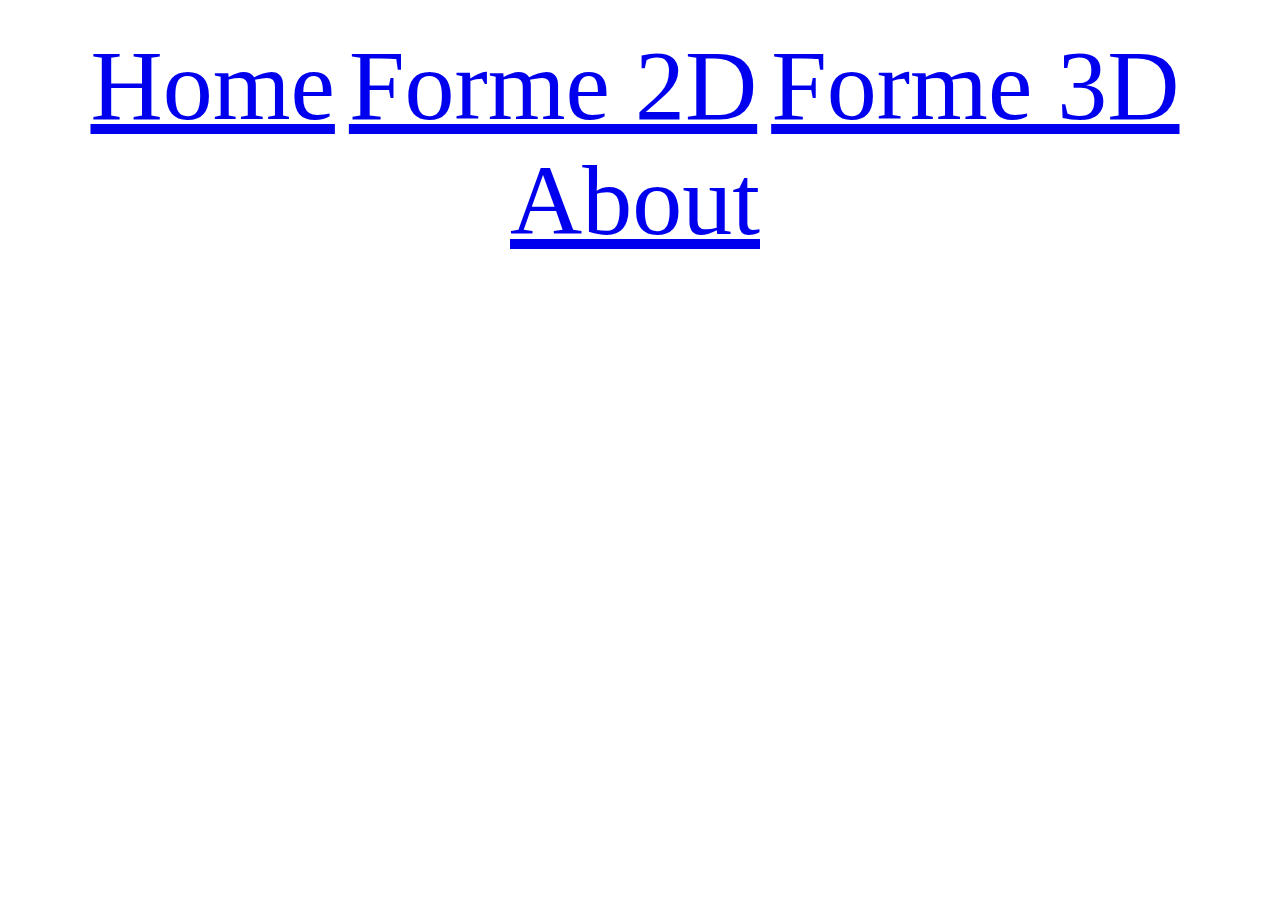
<file: contacte.html>
<!DOCTYPE html>
<head>
    <Title>Figuri Geometrice</Title>
    <link rel="stylesheet" href="style.css">
</head>
<body>
        <ul>
            <li><a href="index.html">Home</a></li>
            <li><a href="forme2d.html">Forme 2D</a></li>
            <li><a href="forme3d.html">Forme 3D</a></li>
                
            <li><a href="contacte.html">About</a></li>
        </ul>
    
</body>
</file>
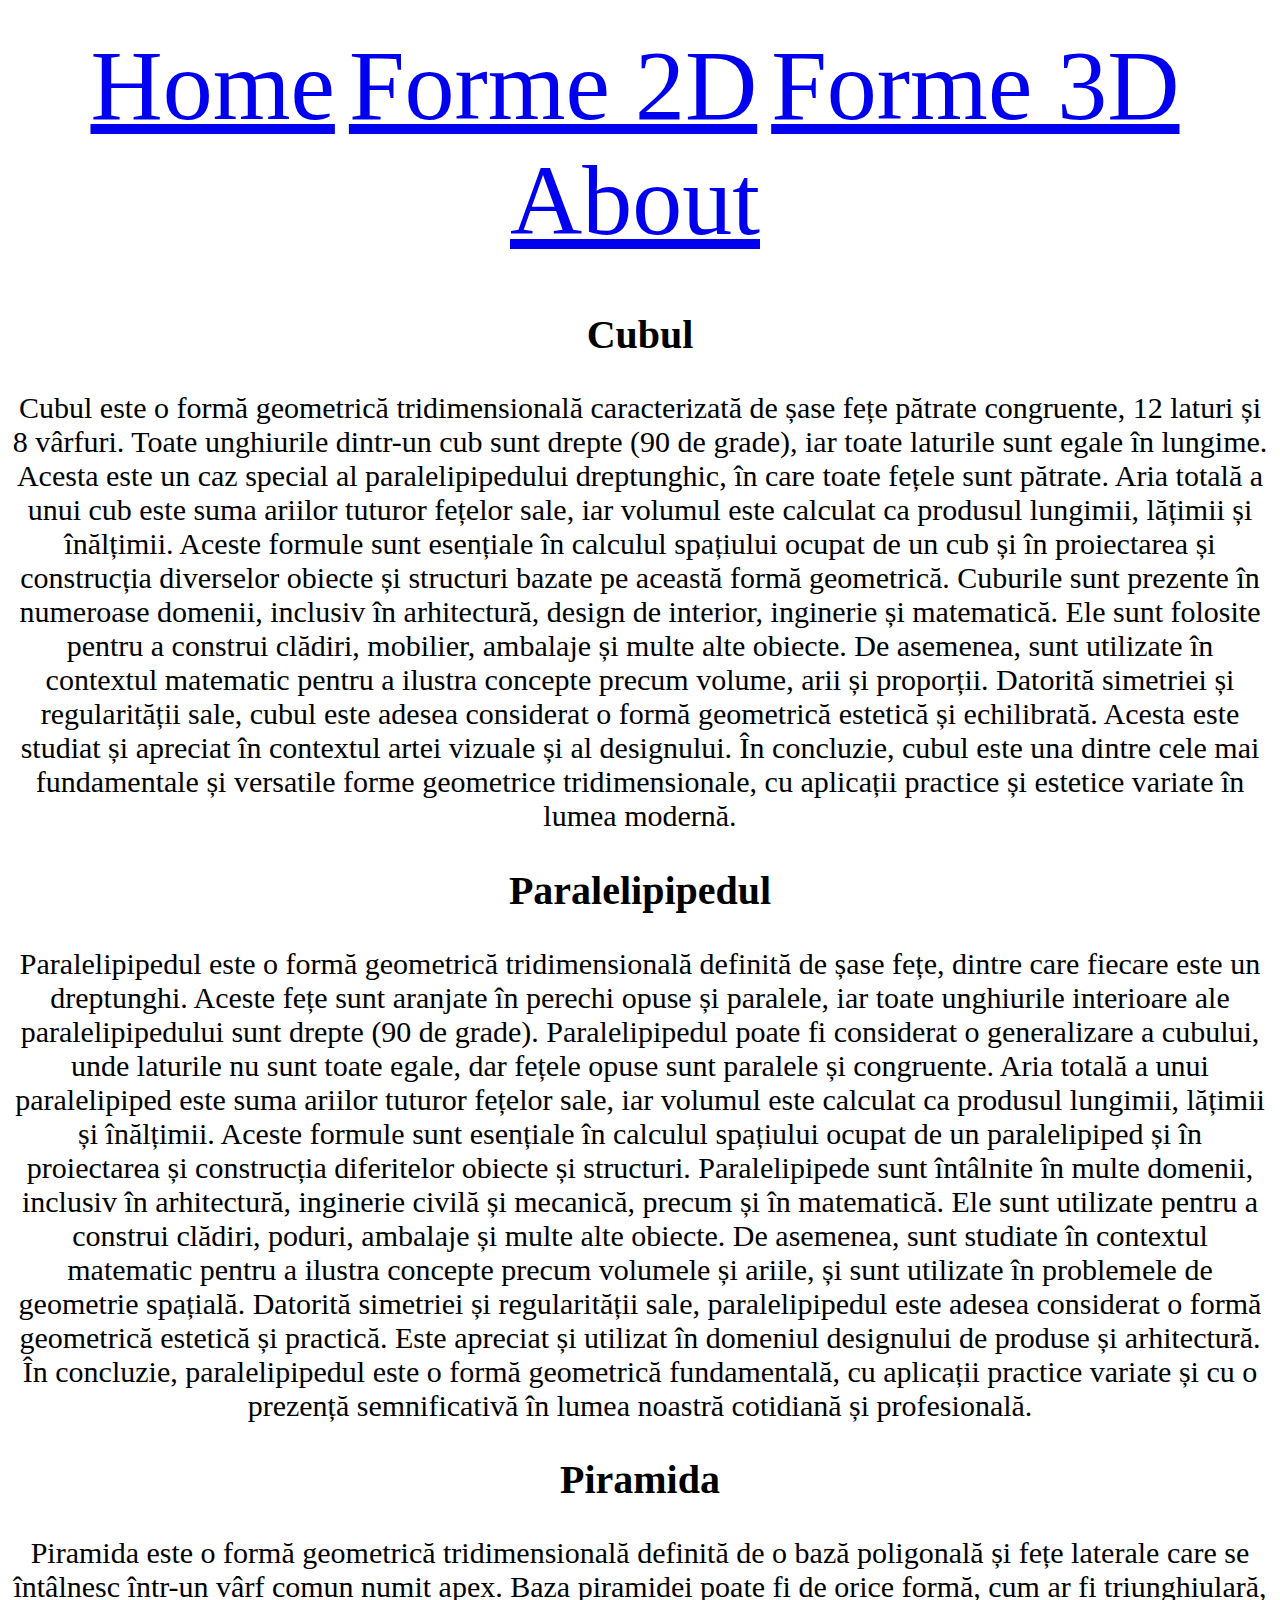
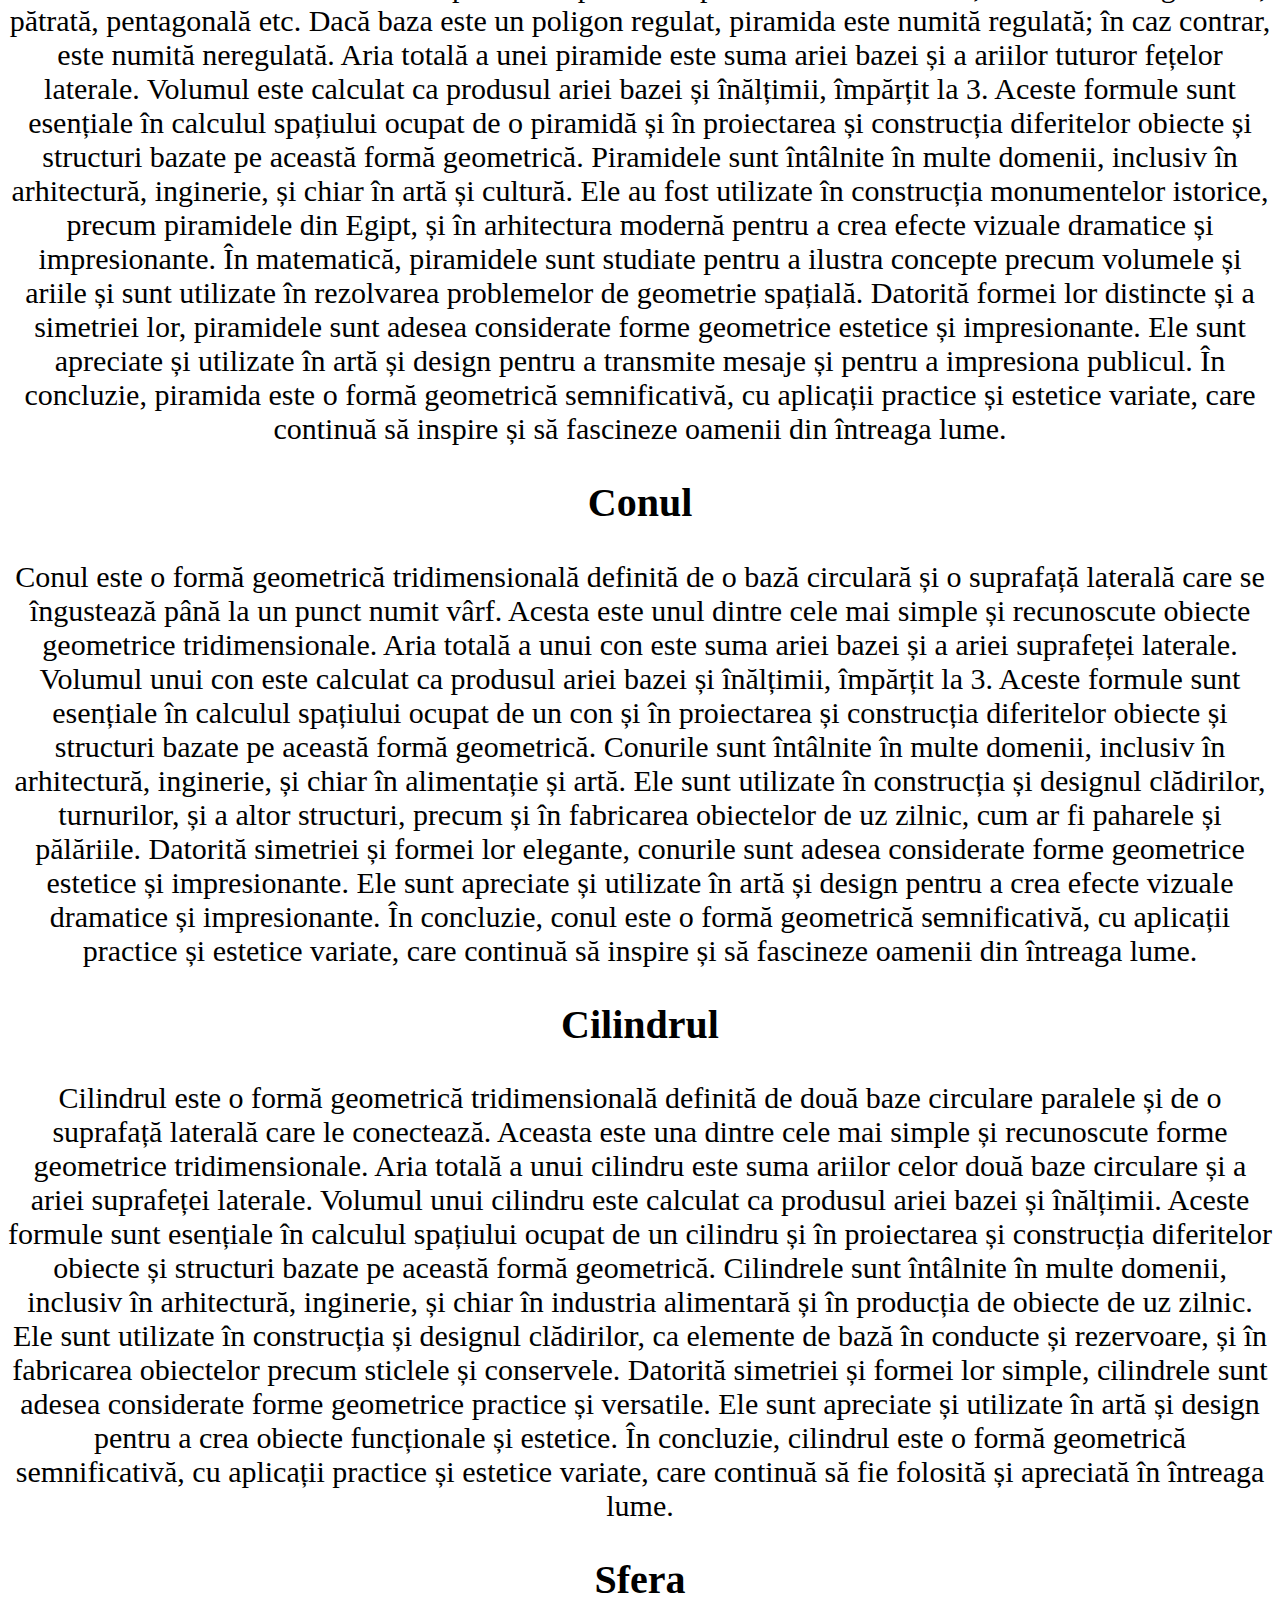
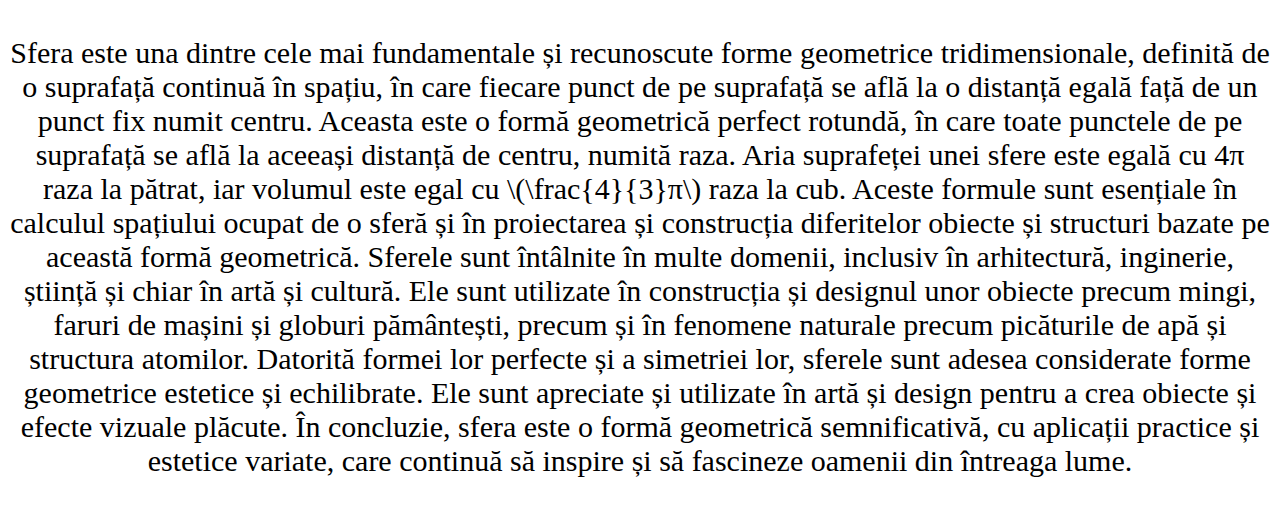
<file: forme3d.html>
<!DOCTYPE html>
<head>
    <Title>Figuri Geometrice</Title>
    <link rel="stylesheet" href="style.css">
</head>
<body>
        <ul>
            <li><a href="index.html">Home</a></li>
            <li><a href="forme2d.html">Forme 2D</a></li>
            <li><a href="forme3d.html">Forme 3D</a></li>
                
            <li><a href="contacte.html">About</a></li>
        </ul>
        <center>
            <h2>
                Cubul
            </h2>
            <p>
                Cubul este o formă geometrică tridimensională caracterizată de șase fețe pătrate congruente, 12 laturi și 8 vârfuri. Toate unghiurile dintr-un cub sunt drepte (90 de grade), iar toate laturile sunt egale în lungime. Acesta este un caz special al paralelipipedului dreptunghic, în care toate fețele sunt pătrate.
    
    Aria totală a unui cub este suma ariilor tuturor fețelor sale, iar volumul este calculat ca produsul lungimii, lățimii și înălțimii. Aceste formule sunt esențiale în calculul spațiului ocupat de un cub și în proiectarea și construcția diverselor obiecte și structuri bazate pe această formă geometrică.
    
    Cuburile sunt prezente în numeroase domenii, inclusiv în arhitectură, design de interior, inginerie și matematică. Ele sunt folosite pentru a construi clădiri, mobilier, ambalaje și multe alte obiecte. De asemenea, sunt utilizate în contextul matematic pentru a ilustra concepte precum volume, arii și proporții.
    
    Datorită simetriei și regularității sale, cubul este adesea considerat o formă geometrică estetică și echilibrată. Acesta este studiat și apreciat în contextul artei vizuale și al designului. În concluzie, cubul este una dintre cele mai fundamentale și versatile forme geometrice tridimensionale, cu aplicații practice și estetice variate în lumea modernă.
            </p>
            <h2>
                Paralelipipedul
            </h2>
            <p>
                Paralelipipedul este o formă geometrică tridimensională definită de șase fețe, dintre care fiecare este un dreptunghi. Aceste fețe sunt aranjate în perechi opuse și paralele, iar toate unghiurile interioare ale paralelipipedului sunt drepte (90 de grade). Paralelipipedul poate fi considerat o generalizare a cubului, unde laturile nu sunt toate egale, dar fețele opuse sunt paralele și congruente.
    
    Aria totală a unui paralelipiped este suma ariilor tuturor fețelor sale, iar volumul este calculat ca produsul lungimii, lățimii și înălțimii. Aceste formule sunt esențiale în calculul spațiului ocupat de un paralelipiped și în proiectarea și construcția diferitelor obiecte și structuri.
    
    Paralelipipede sunt întâlnite în multe domenii, inclusiv în arhitectură, inginerie civilă și mecanică, precum și în matematică. Ele sunt utilizate pentru a construi clădiri, poduri, ambalaje și multe alte obiecte. De asemenea, sunt studiate în contextul matematic pentru a ilustra concepte precum volumele și ariile, și sunt utilizate în problemele de geometrie spațială.
    
    Datorită simetriei și regularității sale, paralelipipedul este adesea considerat o formă geometrică estetică și practică. Este apreciat și utilizat în domeniul designului de produse și arhitectură. În concluzie, paralelipipedul este o formă geometrică fundamentală, cu aplicații practice variate și cu o prezență semnificativă în lumea noastră cotidiană și profesională.
            </p>
            <h2>
                Piramida
            </h2>
            <p>
                Piramida este o formă geometrică tridimensională definită de o bază poligonală și fețe laterale care se întâlnesc într-un vârf comun numit apex. Baza piramidei poate fi de orice formă, cum ar fi triunghiulară, pătrată, pentagonală etc. Dacă baza este un poligon regulat, piramida este numită regulată; în caz contrar, este numită neregulată.
    
    Aria totală a unei piramide este suma ariei bazei și a ariilor tuturor fețelor laterale. Volumul este calculat ca produsul ariei bazei și înălțimii, împărțit la 3. Aceste formule sunt esențiale în calculul spațiului ocupat de o piramidă și în proiectarea și construcția diferitelor obiecte și structuri bazate pe această formă geometrică.
    
    Piramidele sunt întâlnite în multe domenii, inclusiv în arhitectură, inginerie, și chiar în artă și cultură. Ele au fost utilizate în construcția monumentelor istorice, precum piramidele din Egipt, și în arhitectura modernă pentru a crea efecte vizuale dramatice și impresionante. În matematică, piramidele sunt studiate pentru a ilustra concepte precum volumele și ariile și sunt utilizate în rezolvarea problemelor de geometrie spațială.
    
    Datorită formei lor distincte și a simetriei lor, piramidele sunt adesea considerate forme geometrice estetice și impresionante. Ele sunt apreciate și utilizate în artă și design pentru a transmite mesaje și pentru a impresiona publicul. În concluzie, piramida este o formă geometrică semnificativă, cu aplicații practice și estetice variate, care continuă să inspire și să fascineze oamenii din întreaga lume.
            </p>
            <h2>
                Conul
            </h2>
            <p>
                Conul este o formă geometrică tridimensională definită de o bază circulară și o suprafață laterală care se îngustează până la un punct numit vârf. Acesta este unul dintre cele mai simple și recunoscute obiecte geometrice tridimensionale.
    
    Aria totală a unui con este suma ariei bazei și a ariei suprafeței laterale. Volumul unui con este calculat ca produsul ariei bazei și înălțimii, împărțit la 3. Aceste formule sunt esențiale în calculul spațiului ocupat de un con și în proiectarea și construcția diferitelor obiecte și structuri bazate pe această formă geometrică.
    
    Conurile sunt întâlnite în multe domenii, inclusiv în arhitectură, inginerie, și chiar în alimentație și artă. Ele sunt utilizate în construcția și designul clădirilor, turnurilor, și a altor structuri, precum și în fabricarea obiectelor de uz zilnic, cum ar fi paharele și pălăriile.
    
    Datorită simetriei și formei lor elegante, conurile sunt adesea considerate forme geometrice estetice și impresionante. Ele sunt apreciate și utilizate în artă și design pentru a crea efecte vizuale dramatice și impresionante. În concluzie, conul este o formă geometrică semnificativă, cu aplicații practice și estetice variate, care continuă să inspire și să fascineze oamenii din întreaga lume.
            </p>
            <h2>
                Cilindrul
            </h2>
            <p>
                Cilindrul este o formă geometrică tridimensională definită de două baze circulare paralele și de o suprafață laterală care le conectează. Aceasta este una dintre cele mai simple și recunoscute forme geometrice tridimensionale.
    
    Aria totală a unui cilindru este suma ariilor celor două baze circulare și a ariei suprafeței laterale. Volumul unui cilindru este calculat ca produsul ariei bazei și înălțimii. Aceste formule sunt esențiale în calculul spațiului ocupat de un cilindru și în proiectarea și construcția diferitelor obiecte și structuri bazate pe această formă geometrică.
    
    Cilindrele sunt întâlnite în multe domenii, inclusiv în arhitectură, inginerie, și chiar în industria alimentară și în producția de obiecte de uz zilnic. Ele sunt utilizate în construcția și designul clădirilor, ca elemente de bază în conducte și rezervoare, și în fabricarea obiectelor precum sticlele și conservele.
    
    Datorită simetriei și formei lor simple, cilindrele sunt adesea considerate forme geometrice practice și versatile. Ele sunt apreciate și utilizate în artă și design pentru a crea obiecte funcționale și estetice. În concluzie, cilindrul este o formă geometrică semnificativă, cu aplicații practice și estetice variate, care continuă să fie folosită și apreciată în întreaga lume.
            </p>
            <h2>
                Sfera
            </h2>
            <p>
                Sfera este una dintre cele mai fundamentale și recunoscute forme geometrice tridimensionale, definită de o suprafață continuă în spațiu, în care fiecare punct de pe suprafață se află la o distanță egală față de un punct fix numit centru. Aceasta este o formă geometrică perfect rotundă, în care toate punctele de pe suprafață se află la aceeași distanță de centru, numită raza.
    
    Aria suprafeței unei sfere este egală cu 4π raza la pătrat, iar volumul este egal cu \(\frac{4}{3}π\) raza la cub. Aceste formule sunt esențiale în calculul spațiului ocupat de o sferă și în proiectarea și construcția diferitelor obiecte și structuri bazate pe această formă geometrică.
    
    Sferele sunt întâlnite în multe domenii, inclusiv în arhitectură, inginerie, știință și chiar în artă și cultură. Ele sunt utilizate în construcția și designul unor obiecte precum mingi, faruri de mașini și globuri pământești, precum și în fenomene naturale precum picăturile de apă și structura atomilor.
    
    Datorită formei lor perfecte și a simetriei lor, sferele sunt adesea considerate forme geometrice estetice și echilibrate. Ele sunt apreciate și utilizate în artă și design pentru a crea obiecte și efecte vizuale plăcute. În concluzie, sfera este o formă geometrică semnificativă, cu aplicații practice și estetice variate, care continuă să inspire și să fascineze oamenii din întreaga lume.
            </p>
        </center>

    
</body>
</file>
<file: style.css>
ul {
    list-style-type: none;
    margin: 0;
    padding: 20px 30px;
    text-align: center;
    color: rgb(0, 0, 0);
}
ul li {
    display: inline;
    margin-right: 10px;
    font-size: 100px;
}
p {
    text-align: center;
    color: rgb(0, 0, 0);
    font-size: 30px;
}
h1 {
    text-align: center;
    font-size: 40px;
}
h2 {
    text-align: center;
    font-size: 40px;
}
img  {
    text-align: center;
}
</file>
